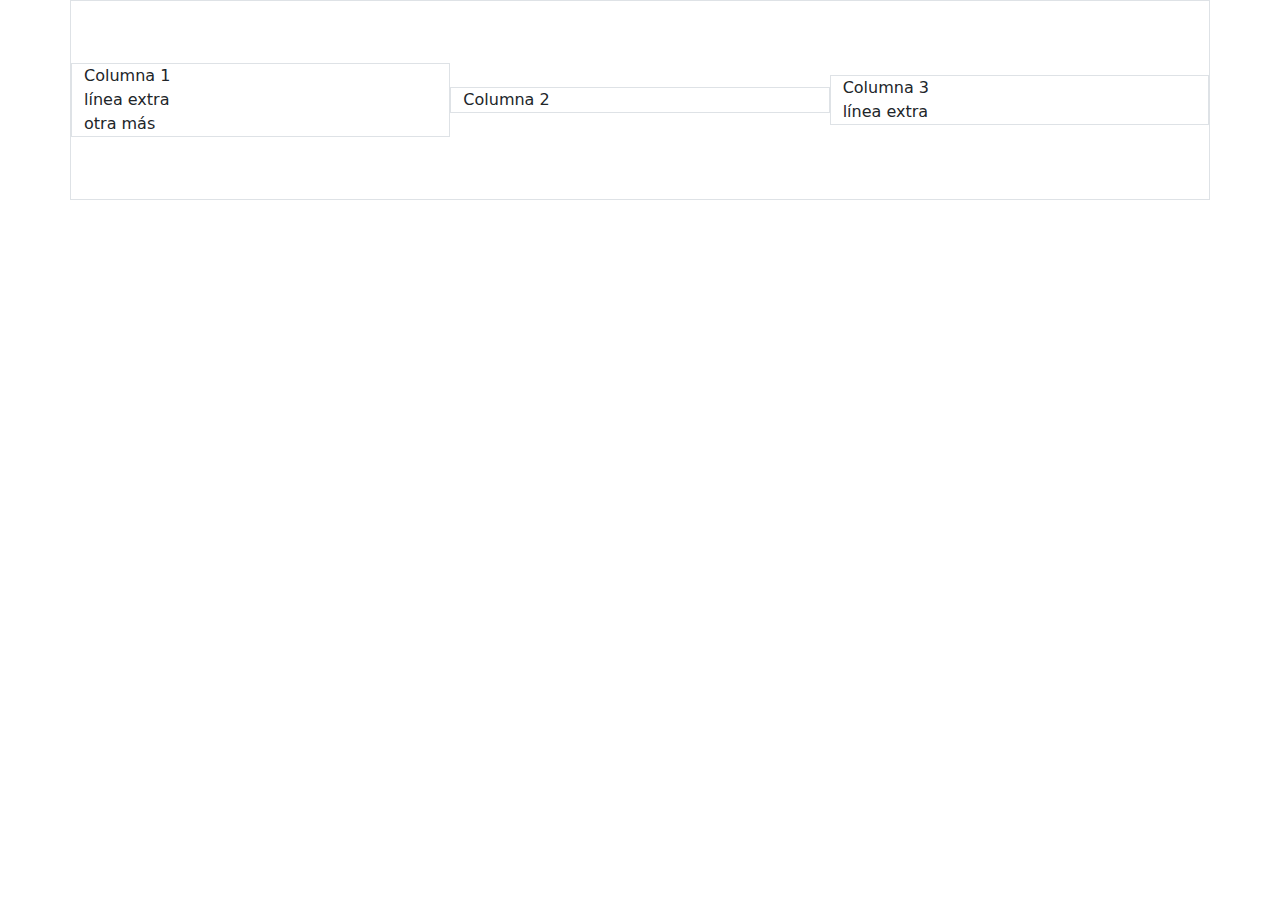
<file: portfolioNaranjo/grid.html>
<!DOCTYPE html>
<html lang="en">

<head>
  <meta charset="UTF-8">
  <meta name="viewport" content="width=device-width, initial-scale=1.0">
  <link href="https://cdn.jsdelivr.net/npm/bootstrap@5.3.8/dist/css/bootstrap.min.css" rel="stylesheet">

  <title>Document</title>
</head>

<body>

 <div class="container">
  <div class="row align-items-center border" style="height:200px;">
    <div class="col border">Columna 1<br>línea extra<br>otra más</div>
    <div class="col border">Columna 2</div>
    <div class="col border">Columna 3<br>línea extra</div>
  </div>
</div>

</body>

</html>
</file>
